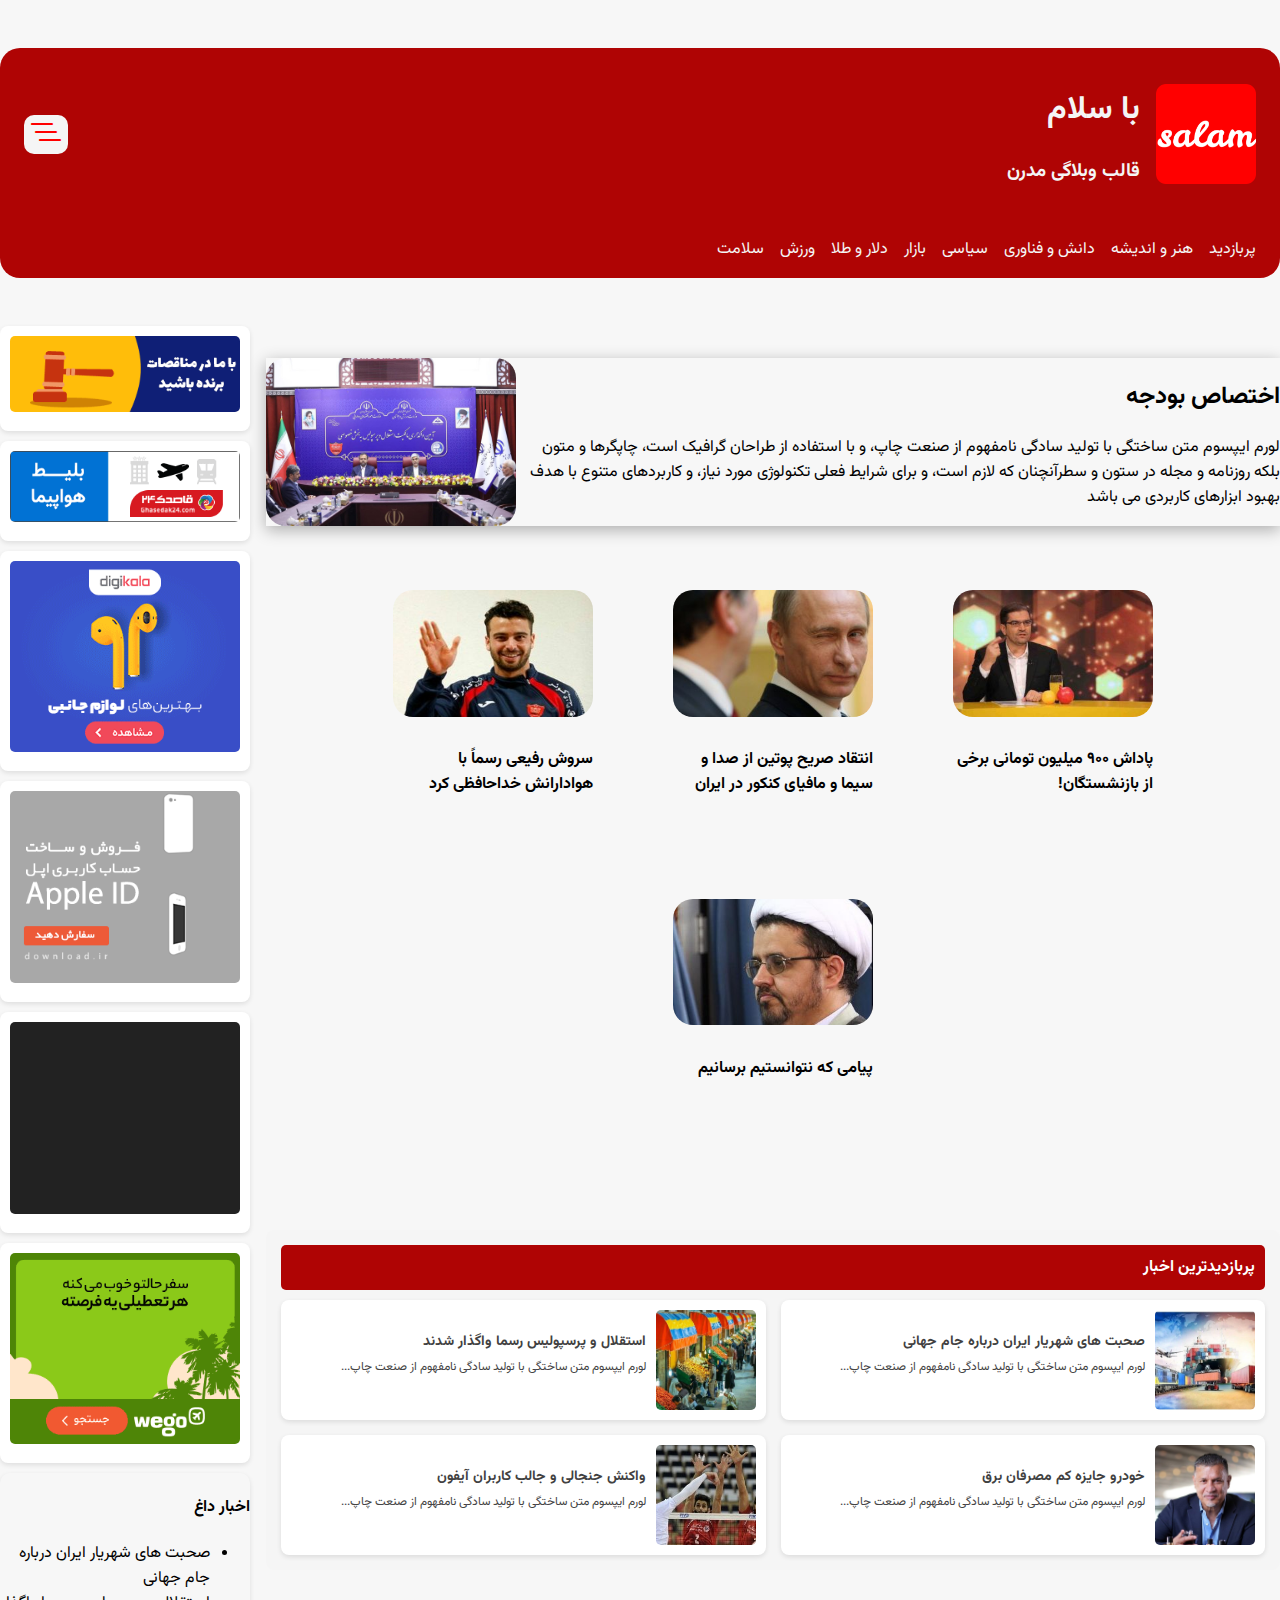
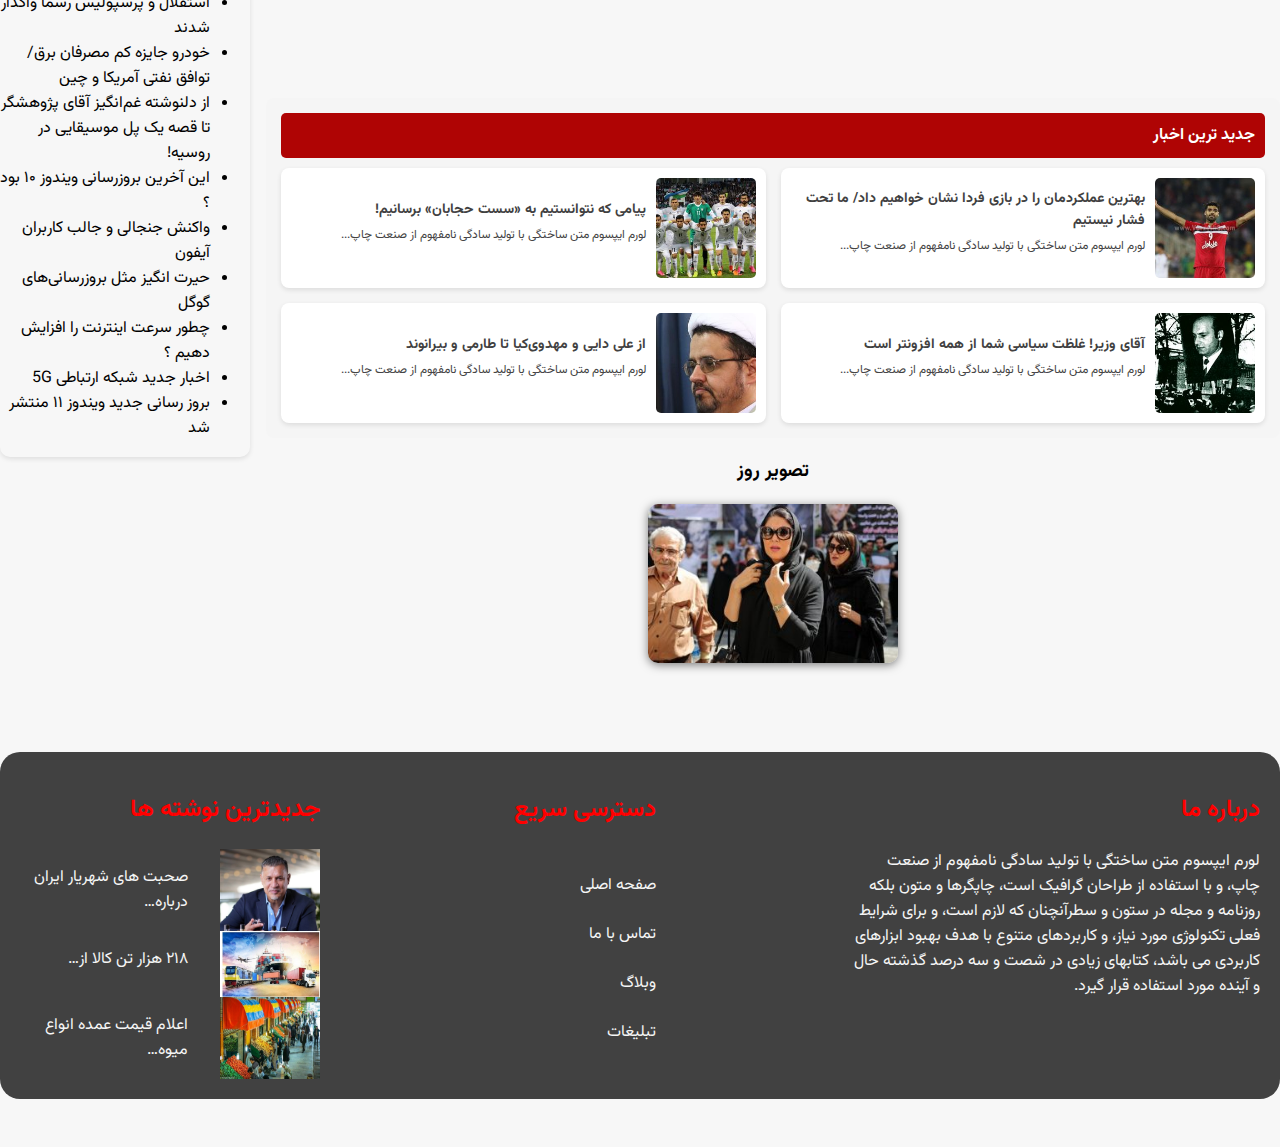
<file: index.html>
<!DOCTYPE html>
<html lang="en">

<head>
    <meta charset="UTF-8">
    <meta name="viewport" content="width=device-width, initial-scale=1.0">
    <title>News</title>
    <link rel="stylesheet" href="././styles/news.css">
    <link rel="stylesheet" href="./fonts/Vazirmatn/Vazirmatn-font-face.css">
  
    <link rel="stylesheet" href="./bootstrap-icons.css">


    <link rel="apple-touch-icon" sizes="180x180" href="./img/fav/apple-touch-icon.png">
    <link rel="icon" type="image/png" sizes="32x32" href="./img/fav/favicon-32x32.png">
    <link rel="icon" type="image/png" sizes="16x16" href="./img/fav/favicon-16x16.png">
    <link rel="manifest" href="./img/fav/site.webmanifest">
</head>

<body>



    <nav class="nav">
        <div class="nav-sec">
            <div class="nav-content">
                <img src="./img/fav/android-chrome-192x192.png" alt="">
                <div class="nav-title">
                    <h1>با سلام</h1>
                    <h3>قالب وبلاگی مدرن</h3>

                </div>



            </div>

            <div>
                <button id="nav-btn" class="nav-btn">
                    <i class="bi bi-list-nested"></i>
                </button>
            </div>


        </div>

        <div class="nav-sec2">
            <a href="./bazdid.html">پربازدید</a>
            <a href="">هنر و اندیشه</a>
            <a href="">دانش و فناوری</a>
            <a href="./siasi.html">سیاسی</a>
            <a href="">بازار</a>
            <a href="">دلار و طلا</a>
            <a href="./varzesh.html">ورزش</a>
            <a href="">سلامت</a>

        </div>


    </nav>


    <div class="one">
        <div class="main">
            <article>
                <div class="section-1">
                    <div class="content">
                        <h2>اختصاص بودجه</h2>
                        <p>لورم ایپسوم متن ساختگی با تولید سادگی نامفهوم از صنعت چاپ، و با استفاده از طراحان گرافیک است،
                            چاپگرها و متون بلکه روزنامه و مجله در ستون و سطرآنچنان که لازم است، و برای شرایط فعلی
                            تکنولوژی مورد نیاز، و کاربردهای متنوع با هدف بهبود ابزارهای کاربردی می باشد</p>
                    </div>
                    <img src="./img/3.jpg" alt="">

                </div>


                <div class="section-2">
                    <div>
                        <img src="./img/6.jpg" alt="">
                        <h4>پاداش ۹۰۰ میلیون تومانی برخی از بازنشستگان!</h4>
                    </div>
                    <div>
                        <img src="./img/7.jpg" alt="">
                        <h4>انتقاد صریح پوتین از صدا و سیما و مافیای کنکور در ایران</h4>
                    </div>
                    <div>
                        <img src="./img/8.jpg" alt="">
                        <h4>سروش رفیعی رسماً با هوادارانش خداحافظی کرد</h4>

                    </div>
                    <div>
                        <img src="./img/5.jpg" alt="">
                        <h4>پیامی که نتوانستیم برسانیم</h4>
                    </div>
                </div>

            </article>



            <section class="news-section">
                <div class="news-header">پربازدیدترین اخبار</div>
                <div class="news-container">
                    <div class="news-item">
                        <img src="./img/11.jpg" alt="خبر ۱">
                        <div class="news-content">
                            <h3>صحبت های شهریار ایران درباره جام جهانی</h3>
                            <p>لورم ایپسوم متن ساختگی با تولید سادگی نامفهوم از صنعت چاپ...</p>
                        </div>
                    </div>
                    <div class="news-item">
                        <img src="./img/12.jpg" alt="خبر ۲">
                        <div class="news-content">
                            <h3>استقلال و پرسپولیس رسما واگذار شدند</h3>
                            <p>لورم ایپسوم متن ساختگی با تولید سادگی نامفهوم از صنعت چاپ...</p>
                        </div>
                    </div>
                    <div class="news-item">
                        <img src="./img/10.jpg" alt="خبر ۳">
                        <div class="news-content">
                            <h3>خودرو جایزه کم مصرفان برق</h3>
                            <p>لورم ایپسوم متن ساختگی با تولید سادگی نامفهوم از صنعت چاپ...</p>
                        </div>
                    </div>
                    <div class="news-item">
                        <img src="./img/13.jpg" alt="خبر ۴">
                        <div class="news-content">
                            <h3>واکنش جنجالی و جالب کاربران آیفون</h3>
                            <p>لورم ایپسوم متن ساختگی با تولید سادگی نامفهوم از صنعت چاپ...</p>
                        </div>
                    </div>
                </div>
            </section>




            <section class="news-section">
                <div class="news-header">جدید ترین اخبار</div>
                <div class="news-container">
                    <div class="news-item">
                        <img src="./img/17.jpg" alt="خبر ۱">
                        <div class="news-content">
                            <h3>بهترین عملکرد‌مان را در بازی فردا نشان خواهیم داد/ ما تحت فشار نیستیم</h3>
                            <p>لورم ایپسوم متن ساختگی با تولید سادگی نامفهوم از صنعت چاپ...</p>
                        </div>
                    </div>
                    <div class="news-item">
                        <img src="./img/14.jpg" alt="خبر ۲">
                        <div class="news-content">
                            <h3>پیامی که نتوانستیم به «سست حجابان» برسانیم!</h3>
                            <p>لورم ایپسوم متن ساختگی با تولید سادگی نامفهوم از صنعت چاپ...</p>
                        </div>
                    </div>
                    <div class="news-item">
                        <img src="./img/4.jpg" alt="خبر ۳">
                        <div class="news-content">
                            <h3>آقای وزیر! غلظت سیاسی شما از همه افزونتر است</h3>
                            <p>لورم ایپسوم متن ساختگی با تولید سادگی نامفهوم از صنعت چاپ...</p>
                        </div>
                    </div>
                    <div class="news-item">
                        <img src="./img/5.jpg" alt="خبر ۴">
                        <div class="news-content">
                            <h3>از علی دایی و مهدوی‌کیا تا طارمی و بیرانوند </h3>
                            <p>لورم ایپسوم متن ساختگی با تولید سادگی نامفهوم از صنعت چاپ...</p>
                        </div>
                    </div>
                </div>
            </section>



            <div class="last-container">
                <div class="img.contain">
                    <h3>تصویر روز</h3>
                </div>

                <div>
                    <img src="./img/77.jpg" alt="#">
                </div>

            </div>

        </div>







        <aside class="sidebar">
            <div class="ad">
                <img src="./img/ads2.gif" alt="">
            </div>
            <div class="ad">
                <img src="./img/ads4.gif" alt="تبلیغ 2">
            </div>
            <div class="ad">
                <img src="./img/ads5.gif" alt="تبلیغ 3">
            </div>
            <div class="ad">
                <img src="./img/ads6.gif" alt="تبلیغ 3">
            </div>
            <div class="ad">
                <img src="./img/ads7.gif" alt="تبلیغ 3">
            </div>
            <div class="ad">
                <img src="./img/ads8.gif" alt="تبلیغ 3">
            </div>




            <div class="hot-news">
                <div>
                    <h4>اخبار داغ</h4>
                </div>
                <div>
                    <ul>
                        <li>صحبت های شهریار ایران درباره جام جهانی</li>
                        <li>استقلال و پرسپولیس رسما واگذار شدند</li>
                        <li>خودرو جایزه کم مصرفان برق/ توافق نفتی آمریکا و چین</li>
                        <li>از دلنوشته غم‌انگیز آقای پژوهشگر تا قصه یک پل موسیقایی در روسیه!</li>
                        <li>این آخرین بروزرسانی ویندوز ۱۰ بود ؟</li>
                        <li>واکنش جنجالی و جالب کاربران آیفون</li>
                        <li>حیرت انگیز مثل بروزرسانی‌های گوگل</li>
                        <li>چطور سرعت اینترنت را افزایش دهیم ؟</li>
                        <li>اخبار جدید شبکه ارتباطی 5G</li>
                        <li>بروز رسانی جدید ویندوز ۱۱ منتشر شد</li>

                    </ul>
                </div>
            </div>

        </aside>

    </div>



    <footer>

        <div class="info">
            <h2>درباره ما</h2>
            <p>لورم ایپسوم متن ساختگی با تولید سادگی نامفهوم از صنعت چاپ، و با استفاده از طراحان گرافیک است، چاپگرها و
                متون بلکه روزنامه و مجله در ستون و سطرآنچنان که لازم است، و برای شرایط فعلی تکنولوژی مورد نیاز، و
                کاربردهای متنوع با هدف بهبود ابزارهای کاربردی می باشد، کتابهای زیادی در شصت و سه درصد گذشته حال و آینده
                مورد استفاده قرار گیرد.</p>
        </div>
        <div class="access">
            <h2>دسترسی سریع</h2>
            <a href="#">صفحه اصلی</a>
            <a href="#">تماس با ما</a>
            <a href="#">وبلاگ</a>
            <a href="#">تبلیغات</a>
        </div>
        <div class="content-footer">
            <h2>جدیدترین نوشته ها</h2>
            <div class="footer-img">
                <img src="./img/10.jpg" alt="1">
                <p>صحبت های شهریار ایران درباره…</p>
            </div>
            <div class="footer-img">
                <img src="./img/11.jpg" alt="2">
                <p>۲۱۸ هزار تن کالا از…</p>
            </div>
            <div class="footer-img">
                <img src="./img/12.jpg" alt="3">
                <p>اعلام قیمت عمده انواع میوه…</p>
            </div>
        </div>

    </footer>



</body>

</html>
</file>
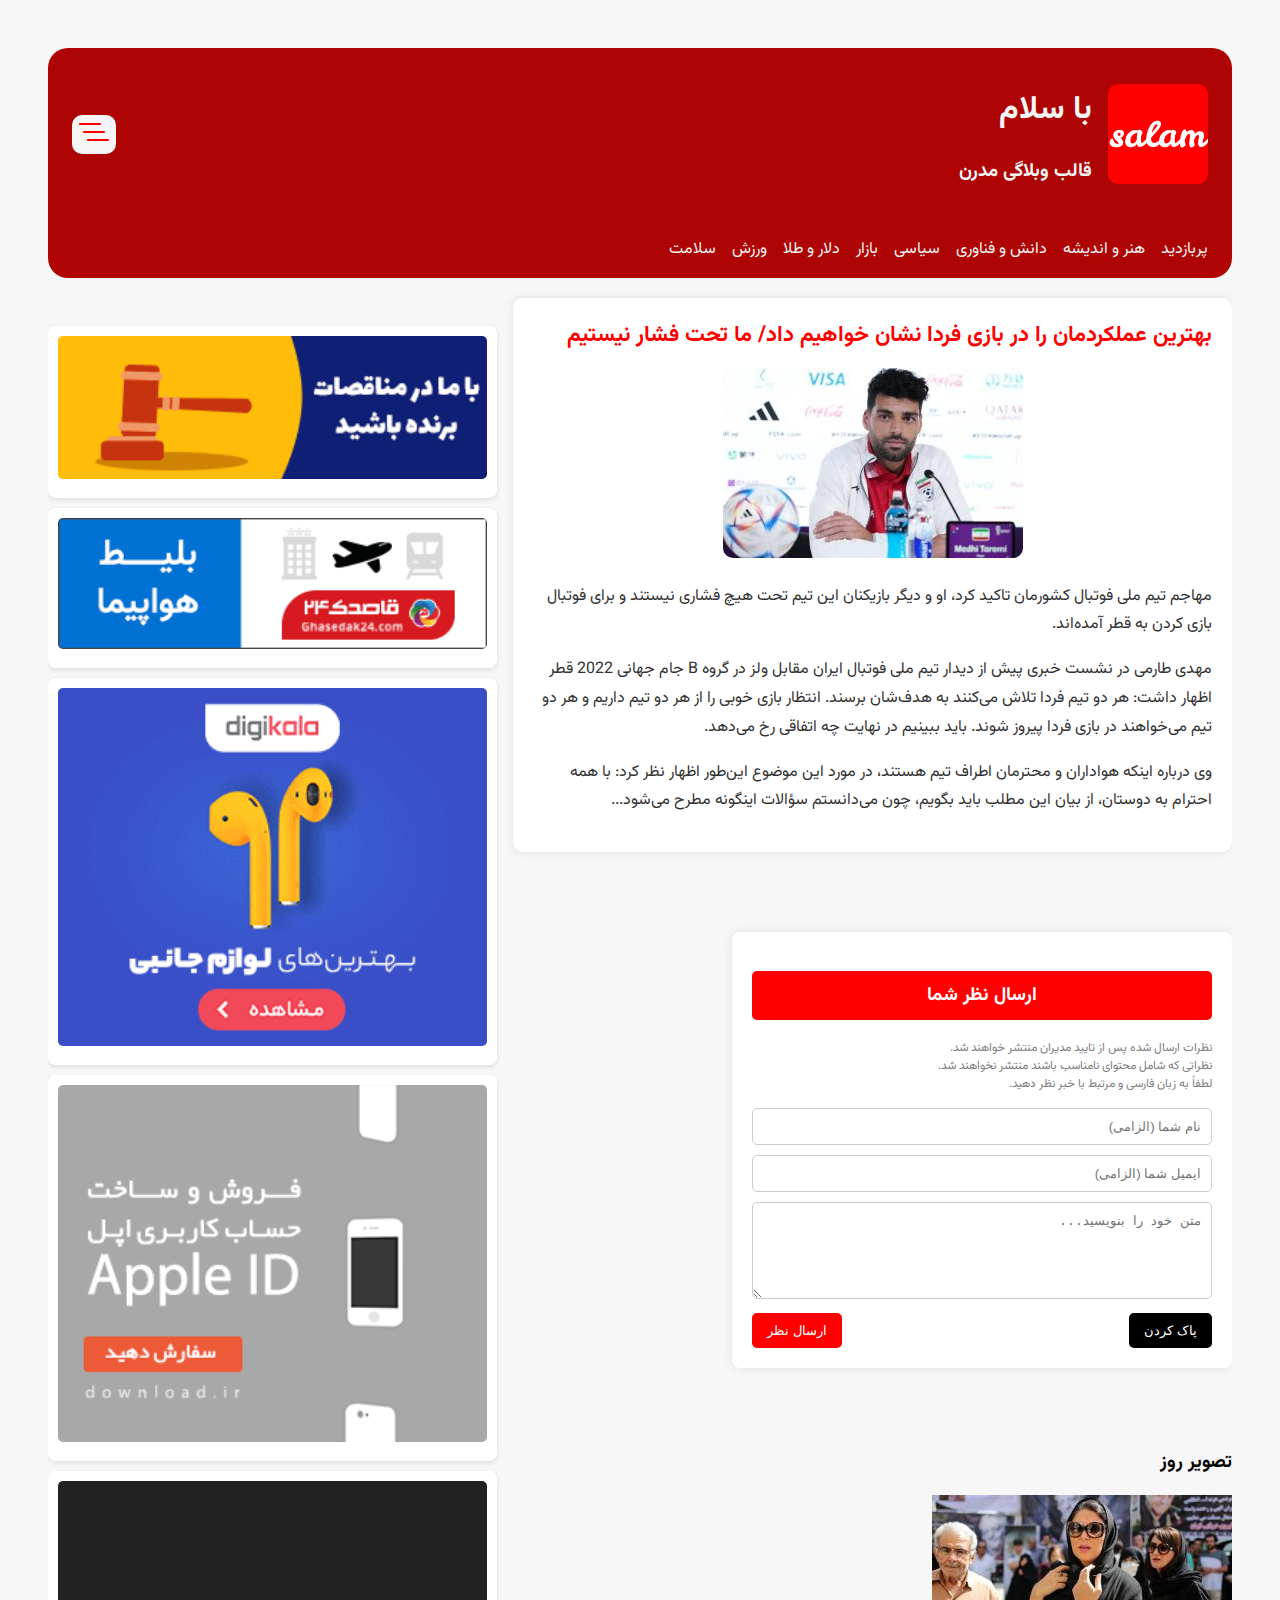
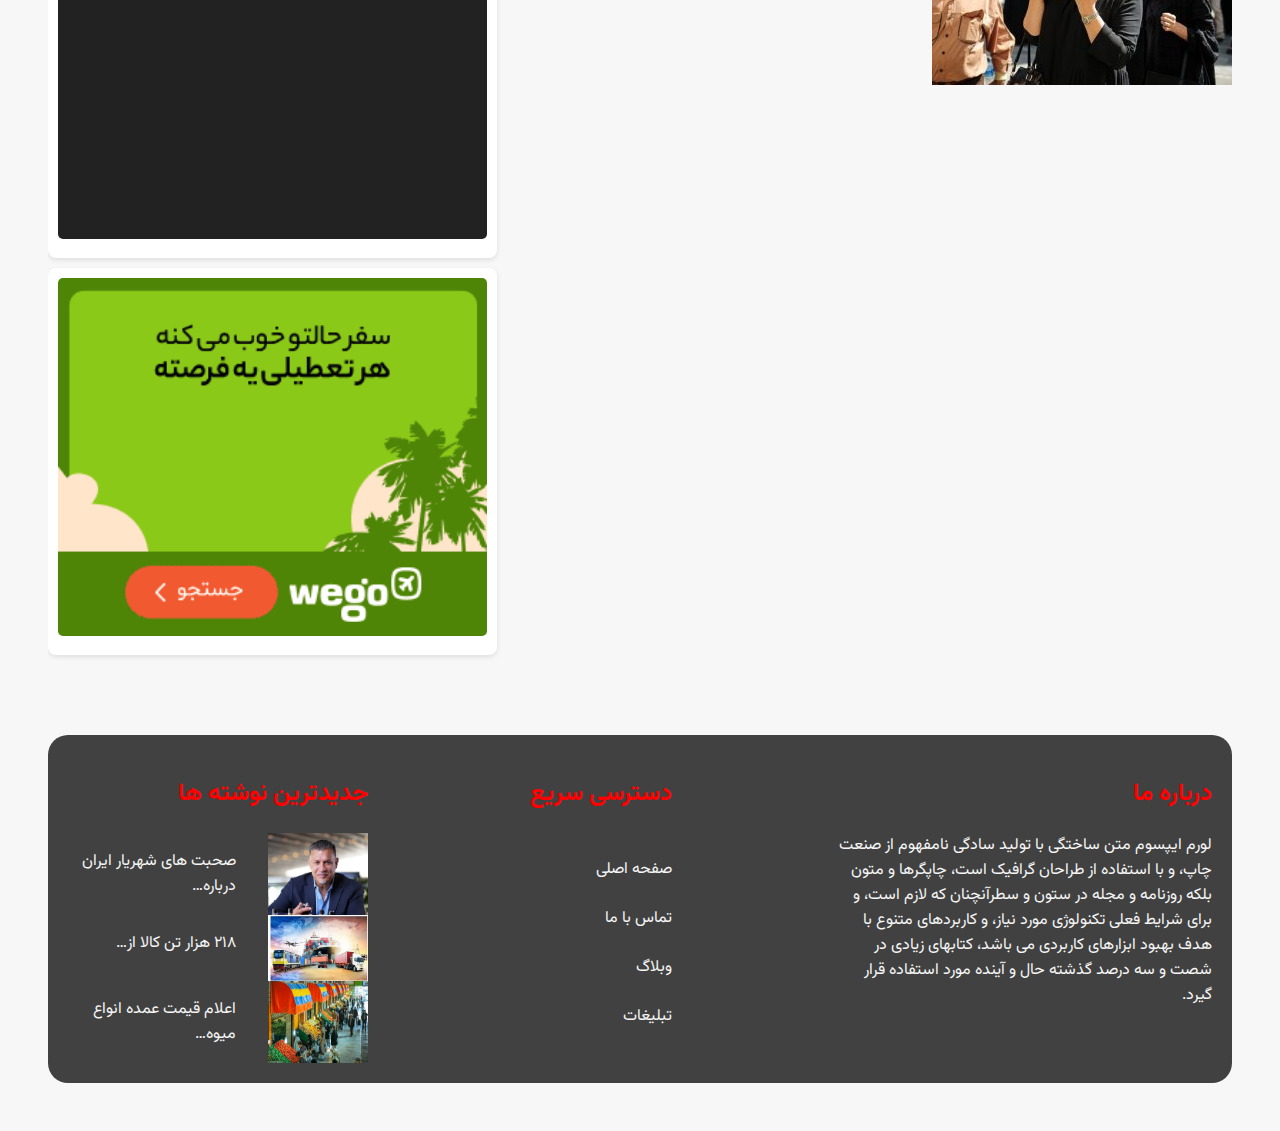
<file: bazdid.html>
<!DOCTYPE html>
<html lang="en">
<head>
    <meta charset="UTF-8">
    <meta name="viewport" content="width=device-width, initial-scale=1.0">
    <title>News</title>
    <link rel="stylesheet" href="././styles/bazdid.css">
    <link rel="stylesheet" href="./bootstrap-icons.css">
    <link rel="stylesheet" href="./fonts/Vazirmatn/Vazirmatn-font-face.css">

    

    <link rel="apple-touch-icon" sizes="180x180" href="./img/fav/apple-touch-icon.png">
    <link rel="icon" type="image/png" sizes="32x32" href="./img/fav/favicon-32x32.png">
    <link rel="icon" type="image/png" sizes="16x16" href="./img/fav/favicon-16x16.png">
    <link rel="manifest" href="./img/fav/site.webmanifest">
</head>
<body>



        <nav class="nav">
            <div class="nav-sec">
                <div class="nav-content">
                    <img src="./img/fav/android-chrome-192x192.png" alt="">
                    <div class="nav-title">
                        <h1>با سلام</h1>
                        <h3>قالب وبلاگی مدرن</h3>
    
                    </div>
                    
    
    
                </div>
               
                <div>
                    <button id="nav-btn" class="nav-btn">
                        <i class="bi bi-list-nested"></i>
                    </button>
                </div>
                
    
            </div>
    
            <div class="nav-sec2">
                <a href="./bazdid.html">پربازدید</a>
                <a href="">هنر و اندیشه</a>
                <a href="">دانش و فناوری</a>
                <a href="">سیاسی</a>
                <a href="">بازار</a>
                <a href="">دلار و طلا</a>
                <a href="./varzesh.html">ورزش</a>
                <a href="">سلامت</a>
    
            </div>
    
            
        </nav>



    
        <div class="one">
            <div class="main">   
                <div class="container">
                    <div class="title">بهترین عملکردمان را در بازی فردا نشان خواهیم داد/ ما تحت فشار نیستیم</div>
                    <div class="image-container">
                        <img src="./img/1.jpg" alt="مهدی طارمی در کنفرانس خبری">
                    </div>
                    <div class="content">
                        <p>مهاجم تیم ملی فوتبال کشورمان تاکید کرد، او و دیگر بازیکنان این تیم تحت هیچ فشاری نیستند و برای فوتبال بازی کردن به قطر آمده‌اند.</p>
                        <p>مهدی طارمی در نشست خبری پیش از دیدار تیم ملی فوتبال ایران مقابل ولز در گروه B جام جهانی 2022 قطر اظهار داشت: هر دو تیم فردا تلاش می‌کنند به هدف‌شان برسند. انتظار بازی خوبی را از هر دو تیم داریم و هر دو تیم می‌خواهند در بازی فردا پیروز شوند. باید ببینیم در نهایت چه اتفاقی رخ می‌دهد.</p>
                        <p>وی درباره اینکه هواداران و محترمان اطراف تیم هستند، در مورد این موضوع این‌طور اظهار نظر کرد: با همه احترام به دوستان، از بیان این مطلب باید بگویم، چون می‌دانستم سؤالات اینگونه مطرح می‌شود...</p>
                    </div>
                </div>
                
        
        
                <div class="comment-box">
                    <h3>ارسال نظر شما</h3>
                    <p class="rules">
                         نظرات ارسال شده پس از تایید مدیران منتشر خواهند شد.<br>
                         نظراتی که شامل محتوای نامناسب باشند منتشر نخواهند شد.<br>
                         لطفاً به زبان فارسی و مرتبط با خبر نظر دهید.
                    </p>
                    <input type="text" placeholder="نام شما (الزامی)">
                    <input type="email" placeholder="ایمیل شما (الزامی)">
                    <textarea rows="5" placeholder="متن خود را بنویسید..."></textarea>
                    <div class="buttons">
                        <button class="btn clear-btn">پاک کردن </button>
                        <button class="btn send-btn">ارسال نظر</button>
                    </div>
                </div>
               
        
                <div class="last-container">
                    <div class="img.contain">
                        <h3>تصویر روز</h3>
                    </div>
        
                    <div>
                        <img src="./img/77.jpg" alt="#">
                    </div>
        
                </div>
                
               
            
            </div>
        
        
        
        
        
        
                
            <aside class="sidebar">
                <div class="ad">
                    <img src="./img/ads2.gif" alt="">
                </div>
                <div class="ad">
                    <img src="./img/ads4.gif" alt="تبلیغ 2">
                </div>
                <div class="ad">
                    <img src="./img/ads5.gif" alt="تبلیغ 3">
                </div>
                <div class="ad">
                    <img src="./img/ads6.gif" alt="تبلیغ 3">
                </div>
                <div class="ad">
                    <img src="./img/ads7.gif" alt="تبلیغ 3">
                </div>
                <div class="ad">
                    <img src="./img/ads8.gif" alt="تبلیغ 3">
                </div>

        </div>
                
<footer>

    <div class="info">
        <h2>درباره ما</h2>
        <p>لورم ایپسوم متن ساختگی با تولید سادگی نامفهوم از صنعت چاپ، و با استفاده از طراحان گرافیک است، چاپگرها و متون بلکه روزنامه و مجله در ستون و سطرآنچنان که لازم است، و برای شرایط فعلی تکنولوژی مورد نیاز، و کاربردهای متنوع با هدف بهبود ابزارهای کاربردی می باشد، کتابهای زیادی در شصت و سه درصد گذشته حال و آینده مورد استفاده قرار گیرد.</p>
    </div>
    <div class="access">
        <h2>دسترسی سریع</h2>
        <a href="#">صفحه اصلی</a>
        <a href="#">تماس با ما</a>
        <a href="#">وبلاگ</a>
        <a href="#">تبلیغات</a>
    </div>
    <div class="content-footer">
        <h2>جدیدترین نوشته ها</h2>
        <div class="footer-img">
            <img src="./img/10.jpg" alt="1">
            <p>صحبت های شهریار ایران درباره…</p>
        </div>
        <div class="footer-img">
            <img src="./img/11.jpg" alt="2">
            <p>۲۱۸ هزار تن کالا از…</p>
        </div>
        <div class="footer-img">
            <img src="./img/12.jpg" alt="3">
            <p>اعلام قیمت عمده انواع میوه…</p>
        </div>
    </div>

</footer>



</body>
</html>
</file>
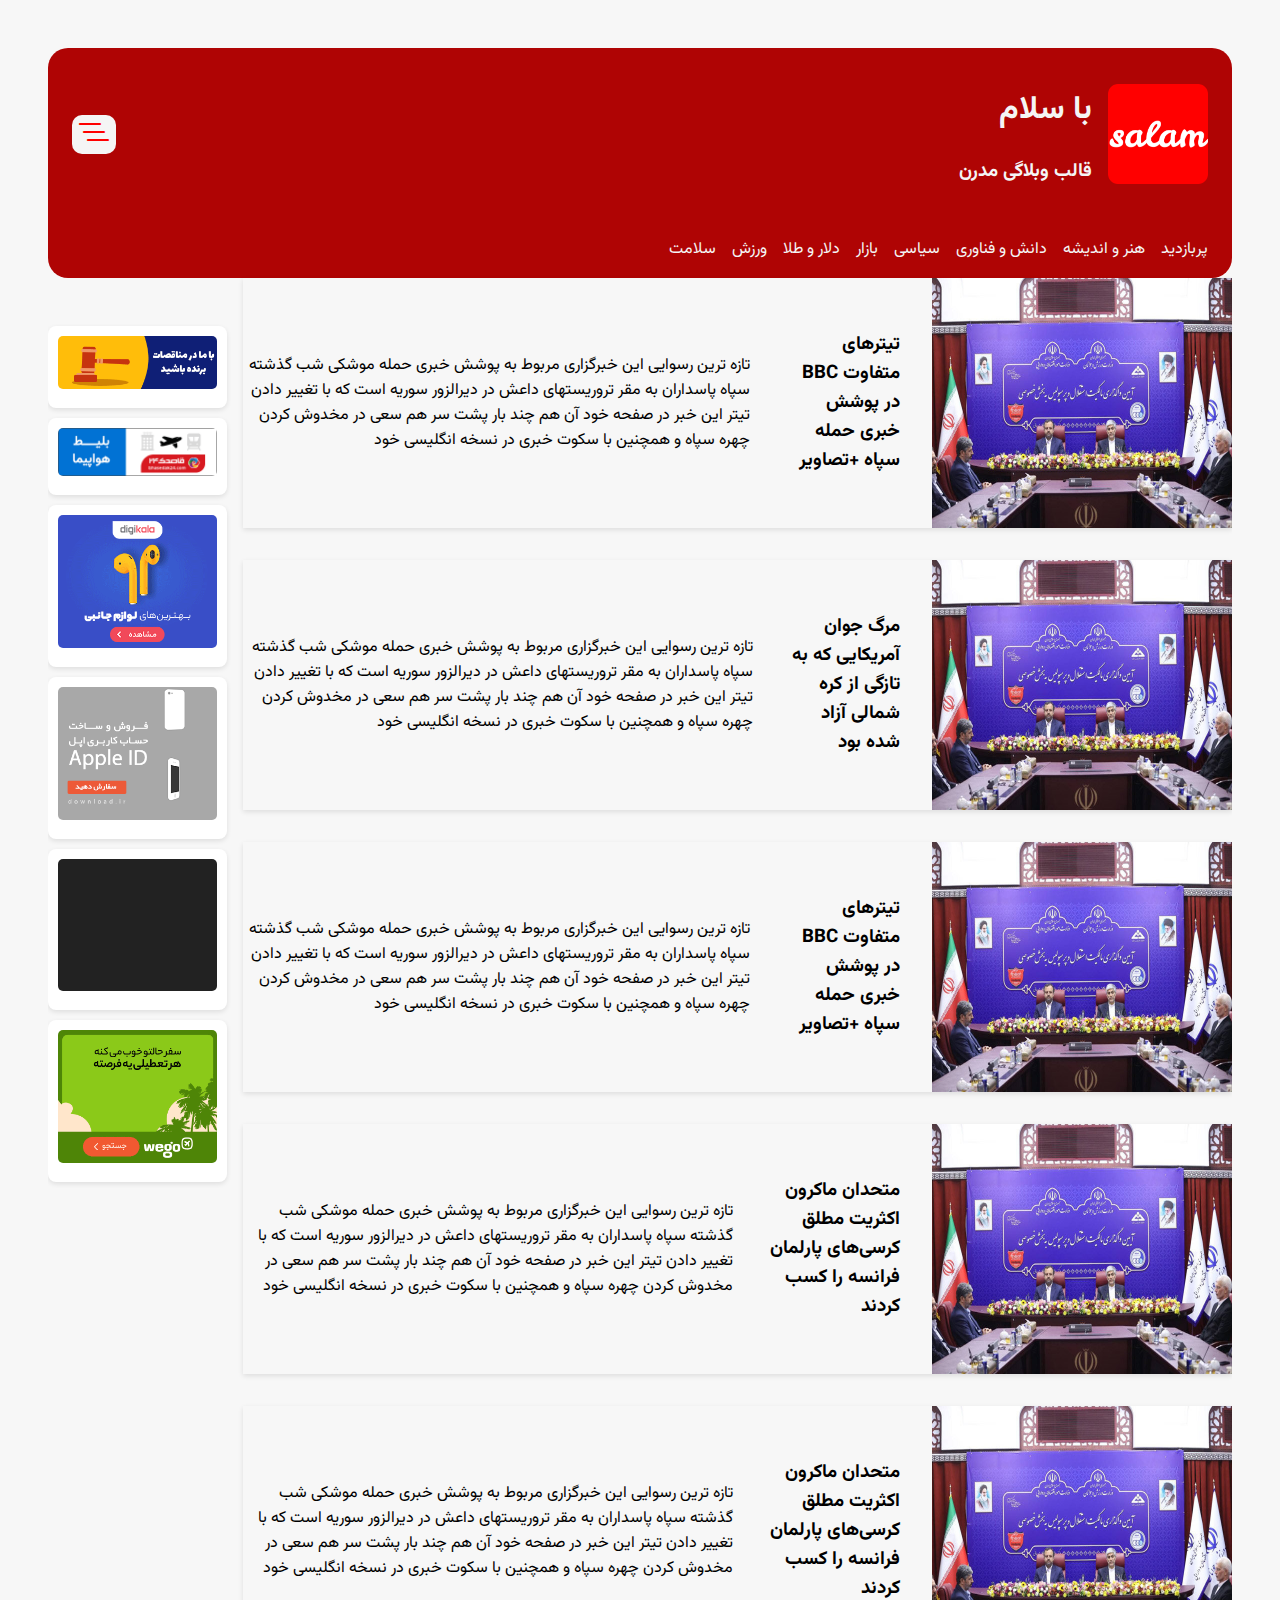
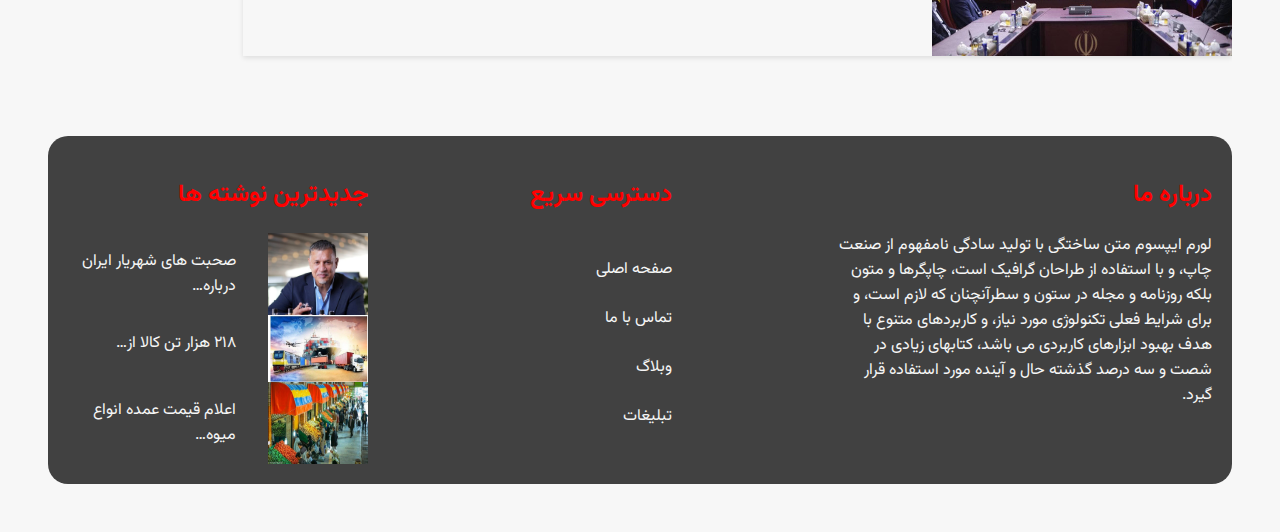
<file: siasi.html>
<!DOCTYPE html>
<html lang="en">
<head>
    <meta charset="UTF-8">
    <meta name="viewport" content="width=device-width, initial-scale=1.0">
    <title>News</title>
    <link rel="stylesheet" href="././styles/siasi.css">
    <link rel="stylesheet" href="./bootstrap-icons.css">
    <link rel="stylesheet" href="./fonts/Vazirmatn/Vazirmatn-font-face.css">

    

    <link rel="apple-touch-icon" sizes="180x180" href="./img/fav/apple-touch-icon.png">
    <link rel="icon" type="image/png" sizes="32x32" href="./img/fav/favicon-32x32.png">
    <link rel="icon" type="image/png" sizes="16x16" href="./img/fav/favicon-16x16.png">
    <link rel="manifest" href="./img/fav/site.webmanifest">
</head>
<body>



        <nav class="nav">
            <div class="nav-sec">
                <div class="nav-content">
                    <img src="./img/fav/android-chrome-192x192.png" alt="">
                    <div class="nav-title">
                        <h1>با سلام</h1>
                        <h3>قالب وبلاگی مدرن</h3>
    
                    </div>
                    
    
    
                </div>
               
                <div>
                    <button id="nav-btn" class="nav-btn">
                        <i class="bi bi-list-nested"></i>
                    </button>
                </div>
                
    
            </div>
    
            <div class="nav-sec2">
                <a href="./bazdid.html">پربازدید</a>
                <a href="">هنر و اندیشه</a>
                <a href="">دانش و فناوری</a>
                <a href="">سیاسی</a>
                <a href="">بازار</a>
                <a href="">دلار و طلا</a>
                <a href="./varzesh.html">ورزش</a>
                <a href="">سلامت</a>
    
            </div>
    
            
        </nav>



    
        <div class="one">
            <div class="main">   
                <div class="news-boxes">
                    <div class="box-1">
                        <img src="./img/3.jpg" alt="">
                        <h3>تیترهای متفاوت BBC در پوشش خبری حمله سپاه +تصاویر</h3>
                        <p>تازه ترین رسوایی این خبرگزاری مربوط به پوشش خبری حمله موشکی شب گذشته  سپاه پاسداران به مقر تروریستهای داعش در دیرالزور سوریه است که با تغییر دادن تیتر این خبر در صفحه خود آن هم چند بار پشت سر هم سعی در مخدوش کردن چهره سپاه و همچنین با سکوت خبری در نسخه انگلیسی خود</p>
                    </div>



                    <div class="box-1">
                        <img src="./img/3.jpg" alt="">
                        <h3>مرگ جوان آمریکایی که به تازگی از کره شمالی آزاد شده بود</h3>
                        <p>تازه ترین رسوایی این خبرگزاری مربوط به پوشش خبری حمله موشکی شب گذشته  سپاه پاسداران به مقر تروریستهای داعش در دیرالزور سوریه است که با تغییر دادن تیتر این خبر در صفحه خود آن هم چند بار پشت سر هم سعی در مخدوش کردن چهره سپاه و همچنین با سکوت خبری در نسخه انگلیسی خود</p>
                    </div>



                    <div class="box-1">
                        <img src="./img/3.jpg" alt="">
                        <h3>تیترهای متفاوت BBC در پوشش خبری حمله سپاه +تصاویر</h3>
                        <p>تازه ترین رسوایی این خبرگزاری مربوط به پوشش خبری حمله موشکی شب گذشته  سپاه پاسداران به مقر تروریستهای داعش در دیرالزور سوریه است که با تغییر دادن تیتر این خبر در صفحه خود آن هم چند بار پشت سر هم سعی در مخدوش کردن چهره سپاه و همچنین با سکوت خبری در نسخه انگلیسی خود</p>
                    </div>



                    <div class="box-1">
                        <img src="./img/3.jpg" alt="">
                        <h3>متحدان ماکرون اکثریت مطلق کرسی‌های پارلمان فرانسه را کسب کردند</h3>
                        <p>تازه ترین رسوایی این خبرگزاری مربوط به پوشش خبری حمله موشکی شب گذشته  سپاه پاسداران به مقر تروریستهای داعش در دیرالزور سوریه است که با تغییر دادن تیتر این خبر در صفحه خود آن هم چند بار پشت سر هم سعی در مخدوش کردن چهره سپاه و همچنین با سکوت خبری در نسخه انگلیسی خود</p>
                    </div>



                    <div class="box-1">
                        <img src="./img/3.jpg" alt="">
                        <h3>متحدان ماکرون اکثریت مطلق کرسی‌های پارلمان فرانسه را کسب کردند</h3>
                        <p>تازه ترین رسوایی این خبرگزاری مربوط به پوشش خبری حمله موشکی شب گذشته  سپاه پاسداران به مقر تروریستهای داعش در دیرالزور سوریه است که با تغییر دادن تیتر این خبر در صفحه خود آن هم چند بار پشت سر هم سعی در مخدوش کردن چهره سپاه و همچنین با سکوت خبری در نسخه انگلیسی خود</p>
                    </div>
                </div>
                
                
        
        
               
        
        
                
               
            
            </div>
        
        
        
        
        
        
                
            <aside class="sidebar">
                <div class="ad">
                    <img src="./img/ads2.gif" alt="">
                </div>
                <div class="ad">
                    <img src="./img/ads4.gif" alt="تبلیغ 2">
                </div>
                <div class="ad">
                    <img src="./img/ads5.gif" alt="تبلیغ 3">
                </div>
                <div class="ad">
                    <img src="./img/ads6.gif" alt="تبلیغ 3">
                </div>
                <div class="ad">
                    <img src="./img/ads7.gif" alt="تبلیغ 3">
                </div>
                <div class="ad">
                    <img src="./img/ads8.gif" alt="تبلیغ 3">
                </div>

        </div>
<footer>

    <div class="info">
        <h2>درباره ما</h2>
        <p>لورم ایپسوم متن ساختگی با تولید سادگی نامفهوم از صنعت چاپ، و با استفاده از طراحان گرافیک است، چاپگرها و متون بلکه روزنامه و مجله در ستون و سطرآنچنان که لازم است، و برای شرایط فعلی تکنولوژی مورد نیاز، و کاربردهای متنوع با هدف بهبود ابزارهای کاربردی می باشد، کتابهای زیادی در شصت و سه درصد گذشته حال و آینده مورد استفاده قرار گیرد.</p>
    </div>
    <div class="access">
        <h2>دسترسی سریع</h2>
        <a href="#">صفحه اصلی</a>
        <a href="#">تماس با ما</a>
        <a href="#">وبلاگ</a>
        <a href="#">تبلیغات</a>
    </div>
    <div class="content-footer">
        <h2>جدیدترین نوشته ها</h2>
        <div class="footer-img">
            <img src="./img/10.jpg" alt="1">
            <p>صحبت های شهریار ایران درباره…</p>
        </div>
        <div class="footer-img">
            <img src="./img/11.jpg" alt="2">
            <p>۲۱۸ هزار تن کالا از…</p>
        </div>
        <div class="footer-img">
            <img src="./img/12.jpg" alt="3">
            <p>اعلام قیمت عمده انواع میوه…</p>
        </div>
    </div>

</footer>



</body>
</html>
</file>
<file: styles/news.css>
@font-face {
    font-family: 'Vazirmatn';
    src: url('fonts/webfonts/Vazirmatn[wght].woff2') format('woff2 supports variations'),
         url('fonts/webfonts/Vazirmatn[wght].woff2') format('woff2-variations');
    font-weight: 100 900;
    font-style: normal;
    font-display: swap;
  }


html,
body{
  overflow-x: hidden; 
  margin: 1.5rem auto;
  direction: rtl;
    font-family: 'Vazirmatn';
  background-color: #f7f7f7;
}



* {
    text-decoration: none;
    box-sizing: border-box;
  }






.nav{
    display: flex;
    flex-direction: column;
    background-color: #AF0404;
    border-radius: 20px;

}

.nav-sec{
    display: flex;
    flex-direction: row;
    justify-content: space-between;
    align-items: center;
    margin: 1rem 1.5rem;
}

.nav-content{
    display: flex;
    gap: 1rem;
    align-items: center;
}

.nav-content img{
    width: 100px;
}

.nav-title{
    color: whitesmoke;

}

.nav-sec button{
    border: transparent;
    color: #FF0000;
    background-color: whitesmoke;
    font-size: 2rem;
    border-radius: 10px;
}

.nav-sec button:hover{
    background-color: #FF0000;
    color: #414141;
   
}


.nav-sec2{
    margin: 1rem 1.5rem;
    display: flex;
    gap: 1rem;
    

}

.nav-sec2 a{
    color: whitesmoke;
}

.nav-sec2 a:hover{
    color:#414141;

}



.section-1{
    display: flex;
    justify-content: space-between;
    margin-top: 5rem;
    box-shadow: 0px 4px 15px rgba(0, 0, 0, 0.3);

}

.section-1 img{
    min-width: 250px;
    width: 50%;
    border-radius: 20px;
}


.section-2{
    display: flex;
    justify-content: center;
    flex-wrap: wrap;
    gap: 5rem;
    margin-top: 4rem;
}

.section-2 h4{
    max-width:200px;

}

.section-2 img{
    width: 200px;
    border-radius: 20px;
}



.sidebar {
    width: 500px;
    display: flex;
    flex-direction: column;
    gap: 10px;    
    margin-top: 3rem;

}

.ad {
    background: #fff;
    padding: 10px;
    text-align: center;
    border-radius: 8px;
    box-shadow: 0 2px 5px rgba(0, 0, 0, 0.1);
}

.ad img {
    width: 100%;
    border-radius: 5px;
}

.one{
    display: flex;
    gap: 1rem;
    margin: 0;
    padding: 0;
}



.hot-news{
    box-shadow: 0 2px 5px rgba(0, 0, 0, 0.1);
    width: 250px;
    border-radius: 10px;

}

.news-section {
    width: 100%;
    background: whitesmoke;
    margin-top: 8rem;
    padding: 15px;
    border-radius: 8px;
}

.news-header {
    background:#AF0404;
    color: white;
    padding: 10px;
    text-align: right;
    font-weight: bold;
    border-radius: 5px;
}

.news-container {
    display: grid;
    grid-template-columns: repeat(2, 1fr);
    gap: 15px;
    margin-top: 10px;
}

.news-item {
    display: flex;
    background: white;
    padding: 10px;
    border-radius: 8px;
    box-shadow: 0 2px 5px rgba(0, 0, 0, 0.1);
    align-items: center;
}

.news-item img {
    width: 100px;
    height: 100px;
    object-fit: cover;
    border-radius: 5px;
    margin-left: 10px;
}

.news-content h3 {
    font-size: 14px;
    margin: 0;
    color: #414141;
}

.news-content p {
    font-size: 12px;
    color: #444444;
    margin-top: 5px;
}

.last-container{
    text-align: center;
    border-radius: 10px;
}
.last-container img{
    min-width: 150px;
    max-width: 250px;
    object-fit: cover;
    border-radius: 10px;
    box-shadow: 0 2px 10px rgba(0, 0, 0, 0.5);

}

footer{
    margin-top: 5rem;
    background-color: #414141;
    border-radius: 20px;
    display: flex;
    justify-content: space-between;
    padding: 20px;
}
.footer-img img{
    width: 100px;
}


.info{
    width:33%;
}
.access{
    display: flex;
    flex-direction: column;
    gap: 1.5rem;
}
.access a{
    color: whitesmoke;
}
.access a:hover{
    color: #AF0404;
}

footer h2{
    color: #FF0000;
}
footer p{
    color:whitesmoke ;
}

.footer-img{
    width: 300px;
    display: flex;
    gap: 2rem;
}






@media screen and (max-width:600px) {
    .section-1{
        display: flex;
        flex-direction: column;
        justify-content: center;
        align-items: center;
        width: 80%;
        margin:1.5rem auto ;
        padding: 16px;
        border-radius: 0.75rem;
    }

    .news-section{
        width: 80%;
        margin: 1.5rem auto;
        
    }

    .news-container{
        display: grid;
        grid-template-columns: repeat(1, 250px);
    }
    .sidebar{
        display: none;
    }
    .section-1 img{
        width: 80%;
    }
    .nav-sec2{
        display: none;
    }
    footer{
        display:inline-block;
    }

    .info{
        width:100%;
    }
    .content-footer{
        display: none;
    }
}
</file>
<file: fonts/Vazirmatn/Vazirmatn-font-face.css>
/* Generated by script */
@font-face {
  font-family: Vazirmatn;
  src: url('fonts/webfonts/Vazirmatn-Thin.woff2') format('woff2');
  font-weight: 100;
  font-style: normal;
  font-display: swap;
}

@font-face {
  font-family: Vazirmatn;
  src: url('fonts/webfonts/Vazirmatn-ExtraLight.woff2') format('woff2');
  font-weight: 200;
  font-style: normal;
  font-display: swap;
}

@font-face {
  font-family: Vazirmatn;
  src: url('fonts/webfonts/Vazirmatn-Light.woff2') format('woff2');
  font-weight: 300;
  font-style: normal;
  font-display: swap;
}

@font-face {
  font-family: Vazirmatn;
  src: url('fonts/webfonts/Vazirmatn-Regular.woff2') format('woff2');
  font-weight: 400;
  font-style: normal;
  font-display: swap;
}

@font-face {
  font-family: Vazirmatn;
  src: url('fonts/webfonts/Vazirmatn-Medium.woff2') format('woff2');
  font-weight: 500;
  font-style: normal;
  font-display: swap;
}

@font-face {
  font-family: Vazirmatn;
  src: url('fonts/webfonts/Vazirmatn-SemiBold.woff2') format('woff2');
  font-weight: 600;
  font-style: normal;
  font-display: swap;
}

@font-face {
  font-family: Vazirmatn;
  src: url('fonts/webfonts/Vazirmatn-Bold.woff2') format('woff2');
  font-weight: 700;
  font-style: normal;
  font-display: swap;
}

@font-face {
  font-family: Vazirmatn;
  src: url('fonts/webfonts/Vazirmatn-ExtraBold.woff2') format('woff2');
  font-weight: 800;
  font-style: normal;
  font-display: swap;
}

@font-face {
  font-family: Vazirmatn;
  src: url('fonts/webfonts/Vazirmatn-Black.woff2') format('woff2');
  font-weight: 900;
  font-style: normal;
  font-display: swap;
}
</file>
<file: styles/bazdid.css>
@font-face {
    font-family: 'Vazirmatn';
    src: url('fonts/webfonts/Vazirmatn[wght].woff2') format('woff2 supports variations'),
         url('fonts/webfonts/Vazirmatn[wght].woff2') format('woff2-variations');
    font-weight: 100 900;
    font-style: normal;
    font-display: swap;
  }


html,
body{
  overflow-x: hidden; 
  margin: 1.5rem;
  direction: rtl;
  font-family: 'Vazirmatn';
  background-color: #f7f7f7;

}



* {
    text-decoration: none;
    box-sizing: border-box;
  }






.nav{
    display: flex;
    flex-direction: column;
    background-color: #AF0404;
    border-radius: 20px;

}

.nav-sec{
    display: flex;
    flex-direction: row;
    justify-content: space-between;
    align-items: center;
    margin: 1rem 1.5rem;
}

.nav-content{
    display: flex;
    gap: 1rem;
    align-items: center;
}

.nav-content img{
    width: 100px;
}

.nav-title{
    color: whitesmoke;

}

.nav-sec button{
    border: transparent;
    color: #FF0000;
    background-color: whitesmoke;
    font-size: 2rem;
    border-radius: 10px;
}

.nav-sec button:hover{
    background-color: #FF0000;
    color: #414141;
   
}


.nav-sec2{
    margin: 1rem 1.5rem;
    display: flex;
    gap: 1rem;
    

}

.nav-sec2 a{
    color: whitesmoke;
}

.nav-sec2 a:hover{
    color:#414141;

}


@media screen and (max-width:700px) {

    .nav-sec2{
        display: none;
    }
    
}

.comment-box {
    background: white;
    padding: 20px;
    border-radius: 8px;
    box-shadow: 0 0 10px rgba(0, 0, 0, 0.1);
    max-width: 500px;
    margin-top:5rem;
}
.comment-box h3 {
    background: red;
    color: white;
    padding: 10px;
    text-align: center;
    border-radius: 5px;
}
.rules {
    font-size: 12px;
    color: gray;
    margin-bottom: 10px;
}
input, textarea {
    width: 100%;
    padding: 10px;
    margin: 5px 0;
    border: 1px solid #ccc;
    border-radius: 5px;
}
.buttons {
    display: flex;
    justify-content: space-between;
}
.btn {
    padding: 10px 15px;
    border: none;
    cursor: pointer;
    border-radius: 5px;
}
.send-btn {
    background: red;
    color: white;
}
.clear-btn {
    background: black;
    color: white;
}

.sidebar {
    width: 500px;
    display: flex;
    flex-direction: column;
    gap: 10px;    
    margin-top: 3rem;

}

.ad {
    background: #fff;
    padding: 10px;
    text-align: center;
    border-radius: 8px;
    box-shadow: 0 2px 5px rgba(0, 0, 0, 0.1);
}

.ad img {
    width: 100%;
    border-radius: 5px;
}

.one{
    display: flex;
    gap: 1rem;
    margin: 0;
    padding: 0;
}





.container {
    max-width: 800px;
    margin: 20px auto;
    background: white;
    padding: 20px;
    border-radius: 10px;
    box-shadow: 0 0 10px rgba(0, 0, 0, 0.1);
}
.title {
    color: red;
    font-size: 22px;
    font-weight: bold;
    margin-bottom: 15px;
}
.image-container {
    text-align: center;
    margin-bottom: 15px;
}
.image-container img {
    width: 100%;
    max-width: 300px;
    border-radius: 10px;
}
.content {
    font-size: 16px;
    line-height: 1.8;
    color: #333;
}


.last-container{
    margin-top: 5rem;
}





footer{
    margin-top: 5rem;
    background-color: #414141;
    border-radius: 20px;
    display: flex;
    justify-content: space-between;
    padding: 20px;
}
.footer-img img{
    width: 100px;
}


.info{
    width:33%;
}
.access{
    display: flex;
    flex-direction: column;
    gap: 1.5rem;
}
.access a{
    color: whitesmoke;
}
.access a:hover{
    color: #AF0404;
}

footer h2{
    color: #FF0000;
}
footer p{
    color:whitesmoke ;
}

.footer-img{
    width: 300px;
    display: flex;
    gap: 2rem;
}


@media screen and (max-width:700px){

    footer{
        display:inline-block;
    }

    .info{
        width:100%;
    }
    .content-footer{
        display: none;
    }
    
}
</file>
<file: styles/siasi.css>
@font-face {
    font-family: 'Vazirmatn';
    src: url('fonts/webfonts/Vazirmatn[wght].woff2') format('woff2 supports variations'),
         url('fonts/webfonts/Vazirmatn[wght].woff2') format('woff2-variations');
    font-weight: 100 900;
    font-style: normal;
    font-display: swap;
  }


html,
body{
  overflow-x: hidden; 
  margin: 1.5rem;
  direction: rtl;
  font-family: 'Vazirmatn';
  background-color: #f7f7f7;

}



* {
    text-decoration: none;
    box-sizing: border-box;
  }






.nav{
    display: flex;
    flex-direction: column;
    background-color: #AF0404;
    border-radius: 20px;

}

.nav-sec{
    display: flex;
    flex-direction: row;
    justify-content: space-between;
    align-items: center;
    margin: 1rem 1.5rem;
}

.nav-content{
    display: flex;
    gap: 1rem;
    align-items: center;
}

.nav-content img{
    width: 100px;
}

.nav-title{
    color: whitesmoke;

}

.nav-sec button{
    border: transparent;
    color: #FF0000;
    background-color: whitesmoke;
    font-size: 2rem;
    border-radius: 10px;
}

.nav-sec button:hover{
    background-color: #FF0000;
    color: #414141;
   
}


.nav-sec2{
    margin: 1rem 1.5rem;
    display: flex;
    gap: 1rem;
    

}

.nav-sec2 a{
    color: whitesmoke;
}

.nav-sec2 a:hover{
    color:#414141;

}





.news-boxes{
    display: flex;
    flex-direction: column;
    gap: 2rem;
}


.box-1{
    display: flex;
    align-items: center;
    gap: 2rem;
    box-shadow: 0 2px 5px rgba(0, 0, 0, 0.1);

}
.box-1 img{
    width: 300px;
    height: 250px;
}





.sidebar {
    width: 500px;
    display: flex;
    flex-direction: column;
    gap: 10px;    
    margin-top: 3rem;

}

.ad {
    background: #fff;
    padding: 10px;
    text-align: center;
    border-radius: 8px;
    box-shadow: 0 2px 5px rgba(0, 0, 0, 0.1);
}

.ad img {
    width: 100%;
    border-radius: 5px;
}

.one{
    display: flex;
    gap: 1rem;
    margin: 0;
    padding: 0;
}



footer{
    margin-top: 5rem;
    background-color: #414141;
    border-radius: 20px;
    display: flex;
    justify-content: space-between;
    padding: 20px;
}
.footer-img img{
    width: 100px;
}


.info{
    width:33%;
}
.access{
    display: flex;
    flex-direction: column;
    gap: 1.5rem;
}
.access a{
    color: whitesmoke;
}
.access a:hover{
    color: #AF0404;
}

footer h2{
    color: #FF0000;
}
footer p{
    color:whitesmoke ;
}

.footer-img{
    width: 300px;
    display: flex;
    gap: 2rem;
}


@media screen and (max-width:600px){

    footer{
        display:inline-block;
    }

    .info{
        width:100%;
    }
    .content-footer{
        display: none;
    }

    .box-1{
        display: block;
        text-align: center;
        margin: 1.5rem auto;
    }

    .nav-sec2{
        display: none;
    }
    
}
</file>
